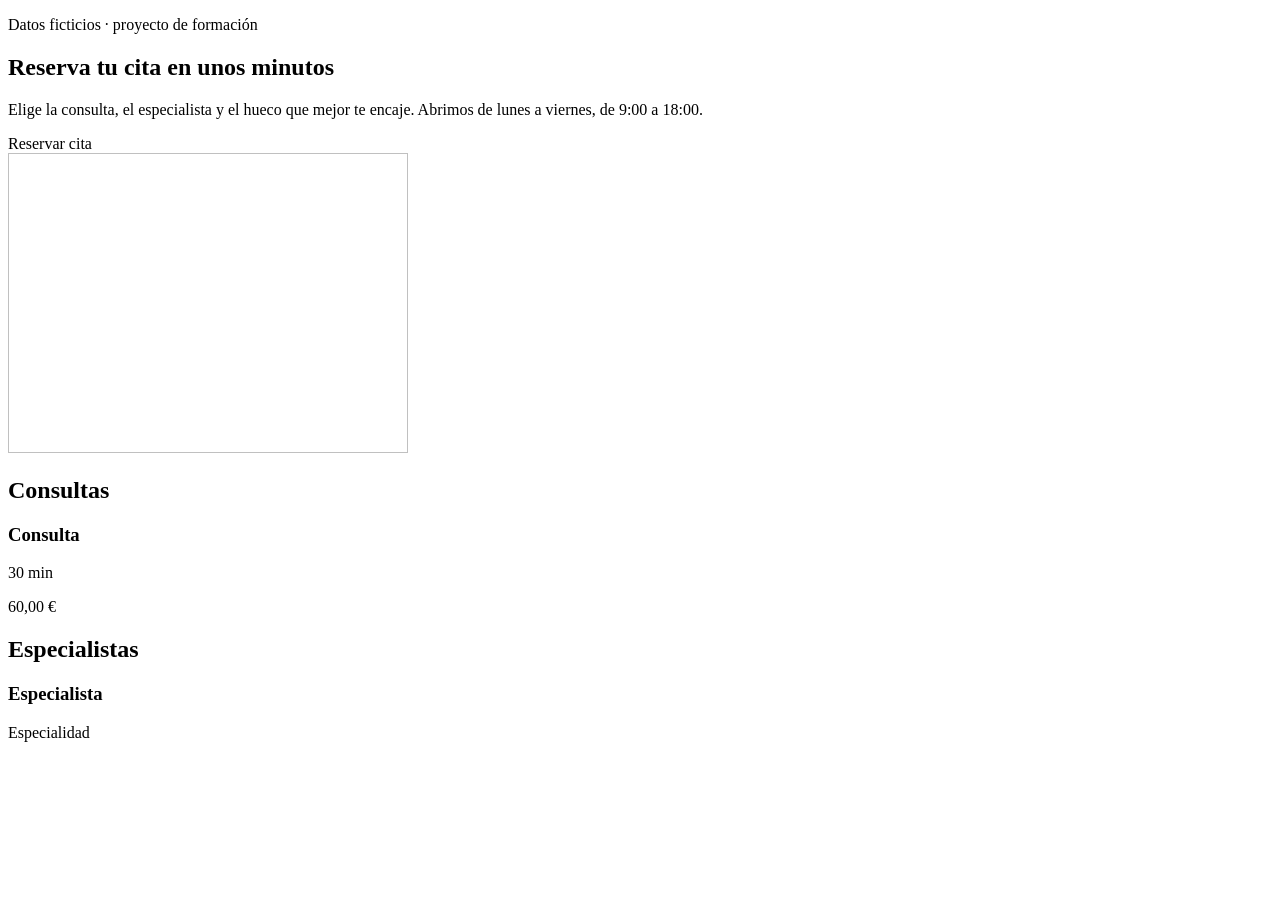
<file: src/main/resources/templates/index.html>
<!DOCTYPE html>
<html th:lang="${#locale.language}" xmlns:th="http://www.thymeleaf.org">
<head th:replace="~{fragments/layout :: head(#{title.home})}"></head>
<body>
<header class="top" th:replace="~{fragments/layout :: nav}"></header>

<main id="contenido">
    <section class="hero">
        <div class="hero-text">
            <p class="eyebrow" th:text="#{home.eyebrow}">Datos ficticios · proyecto de formación</p>
            <h1 th:text="#{home.title}">Reserva tu cita en unos minutos</h1>
            <p class="lead" th:text="#{home.lead}">Elige la consulta, el especialista y el hueco que mejor te encaje. Abrimos de lunes a viernes, de 9:00 a 18:00.</p>
            <a class="btn" th:href="@{/reservar}" th:text="#{home.book}">Reservar cita</a>
        </div>
        <img class="hero-image" th:src="@{/img/hero-appointment.svg}" th:alt="#{home.image-alt}" width="400" height="300">
    </section>

    <section>
        <h2 th:text="#{home.treatments}">Consultas</h2>
        <div class="grid">
            <article class="card" th:each="t : ${treatments}">
                <h3 th:text="${t.name}">Consulta</h3>
                <p class="meta" th:text="#{home.minutes(${t.durationMinutes})}">30 min</p>
                <p class="price" th:text="${#strings.concat(t.price, ' €')}">60,00 €</p>
            </article>
        </div>
    </section>

    <section>
        <h2 th:text="#{home.specialists}">Especialistas</h2>
        <div class="grid">
            <article class="card" th:each="s : ${specialists}">
                <h3 th:text="${s.name}">Especialista</h3>
                <p class="meta" th:text="${s.specialty}">Especialidad</p>
            </article>
        </div>
    </section>
</main>
</body>
</html>
</file>
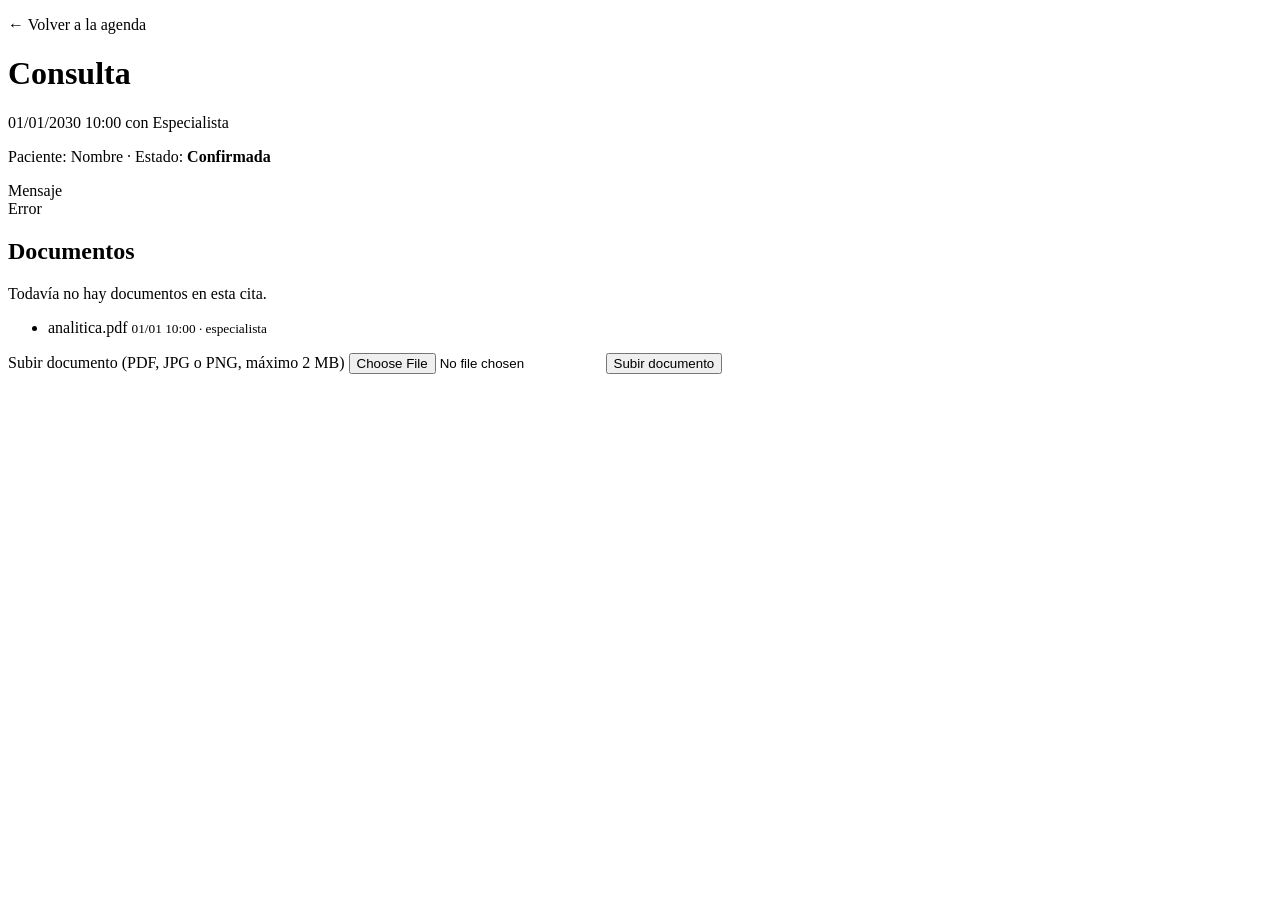
<file: src/main/resources/templates/agenda-cita.html>
<!DOCTYPE html>
<html th:lang="${#locale.language}" xmlns:th="http://www.thymeleaf.org">
<head th:replace="~{fragments/layout :: head(#{title.appointment})}"></head>
<body>
<header class="top" th:replace="~{fragments/layout :: nav}"></header>

<main id="contenido" class="narrow">
    <p><a th:href="@{/agenda}" th:text="#{common.back-agenda}">← Volver a la agenda</a></p>
    <h1 th:text="${appointment.treatment.name}">Consulta</h1>
    <p>
        <span th:text="${#temporals.format(appointment.startAt, 'dd/MM/yyyy HH:mm')}">01/01/2030 10:00</span>
        <span th:text="#{book.with}">con</span> <span th:text="${appointment.specialist.name}">Especialista</span>
    </p>
    <p class="meta">
        <span th:text="#{common.patient}">Paciente</span>: <span th:text="${appointment.patientName}">Nombre</span> ·
        <span th:text="#{common.status}">Estado</span>: <strong th:text="#{${'status.' + appointment.status.name()}}">Confirmada</strong>
    </p>

    <div class="alert ok" role="status" th:if="${message}" th:text="#{${message}}">Mensaje</div>
    <div class="alert error" role="alert" th:if="${bookingError}" th:text="#{${bookingError}}">Error</div>

    <section class="card">
        <h2 th:text="#{agenda.documents}">Documentos</h2>
        <p class="empty" th:if="${documents.isEmpty()}" th:text="#{agenda.no-documents}">Todavía no hay documentos en esta cita.</p>
        <ul th:unless="${documents.isEmpty()}">
            <li th:each="d : ${documents}">
                <span th:text="${d.fileName}">analitica.pdf</span>
                <small class="meta" th:text="${#temporals.format(d.uploadedAt, 'dd/MM HH:mm')} + ' · ' + ${d.uploadedBy}">01/01 10:00 · especialista</small>
            </li>
        </ul>

        <form class="form" method="post" enctype="multipart/form-data"
              th:action="@{/agenda/citas/{id}/documentos(id=${appointment.id})}">
            <label>
                <span th:text="#{agenda.upload-label}">Subir documento (PDF, JPG o PNG, máximo 2 MB)</span>
                <input type="file" name="file" accept="application/pdf,image/jpeg,image/png" required>
            </label>
            <button class="btn" type="submit" th:text="#{agenda.upload}">Subir documento</button>
        </form>
    </section>
</main>
</body>
</html>
</file>
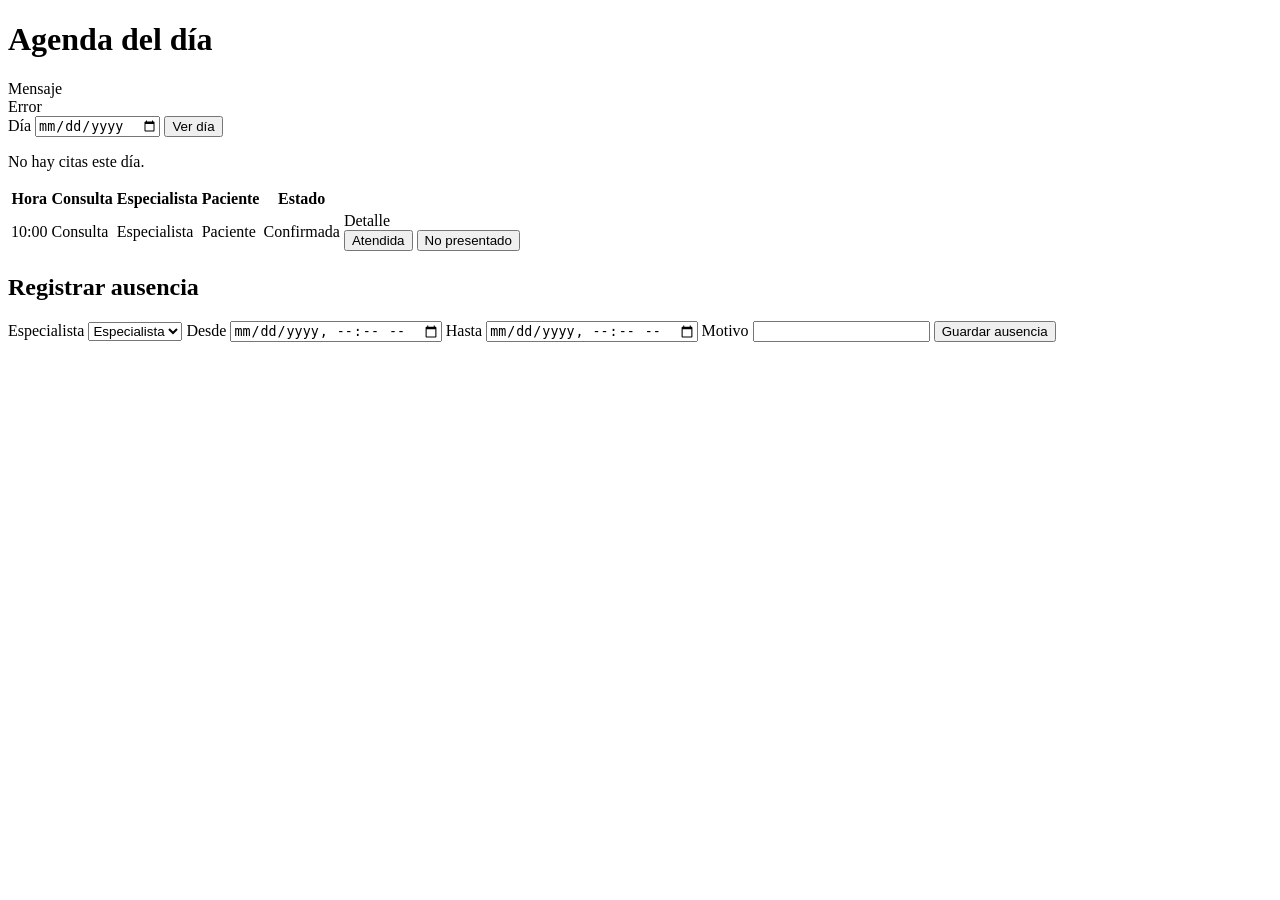
<file: src/main/resources/templates/agenda.html>
<!DOCTYPE html>
<html th:lang="${#locale.language}" xmlns:th="http://www.thymeleaf.org">
<head th:replace="~{fragments/layout :: head(#{title.agenda})}"></head>
<body>
<header class="top" th:replace="~{fragments/layout :: nav}"></header>

<main id="contenido">
    <h1 th:text="#{agenda.title}">Agenda del día</h1>

    <div class="alert ok" role="status" th:if="${message}" th:text="#{${message}}">Mensaje</div>
    <div class="alert error" role="alert" th:if="${bookingError}" th:text="#{${bookingError}}">Error</div>

    <form class="form" method="get" th:action="@{/agenda}">
        <label>
            <span th:text="#{common.day}">Día</span>
            <input type="date" name="date" th:value="${date}">
        </label>
        <button class="btn ghost" type="submit" th:text="#{agenda.view}">Ver día</button>
    </form>

    <p class="empty" th:if="${#lists.isEmpty(appointments)}" th:text="#{agenda.empty}">No hay citas este día.</p>

    <div class="table-wrap" tabindex="0" th:unless="${#lists.isEmpty(appointments)}">
        <table>
            <thead>
            <tr>
                <th scope="col" th:text="#{common.time}">Hora</th>
                <th scope="col" th:text="#{common.treatment}">Consulta</th>
                <th scope="col" th:text="#{common.specialist}">Especialista</th>
                <th scope="col" th:text="#{common.patient}">Paciente</th>
                <th scope="col" th:text="#{common.status}">Estado</th>
                <th scope="col"></th>
            </tr>
            </thead>
            <tbody>
            <tr th:each="a : ${appointments}">
                <td th:text="${#temporals.format(a.startAt, 'HH:mm')}">10:00</td>
                <td th:text="${a.treatment.name}">Consulta</td>
                <td th:text="${a.specialist.name}">Especialista</td>
                <td th:text="${a.patientName}">Paciente</td>
                <td th:text="#{${'status.' + a.status.name()}}">Confirmada</td>
                <td>
                    <a class="meta" th:href="@{/agenda/citas/{id}(id=${a.id})}" th:text="#{agenda.details}">Detalle</a>
                    <form th:if="${a.status.name() == 'CONFIRMADA'}" method="post"
                          th:action="@{/agenda/{id}/estado(id=${a.id})}">
                        <input type="hidden" name="date" th:value="${date}">
                        <button class="btn ghost" type="submit" name="status" value="ATENDIDA" th:text="#{status.ATENDIDA}">Atendida</button>
                        <button class="btn ghost" type="submit" name="status" value="NO_PRESENTADO" th:text="#{status.NO_PRESENTADO}">No presentado</button>
                    </form>
                </td>
            </tr>
            </tbody>
        </table>
    </div>

    <section class="card">
        <h2 th:text="#{agenda.absence-title}">Registrar ausencia</h2>
        <form class="form" method="post" th:action="@{/agenda/ausencias}">
            <label>
                <span th:text="#{common.specialist}">Especialista</span>
                <select name="specialistId">
                    <option th:each="s : ${specialists}" th:value="${s.id}" th:text="${s.name}">Especialista</option>
                </select>
            </label>
            <label>
                <span th:text="#{agenda.absence-from}">Desde</span>
                <input type="datetime-local" name="start" step="1800" required>
            </label>
            <label>
                <span th:text="#{agenda.absence-to}">Hasta</span>
                <input type="datetime-local" name="end" step="1800" required>
            </label>
            <label>
                <span th:text="#{common.reason}">Motivo</span>
                <input type="text" name="reason" maxlength="120" required>
            </label>
            <button class="btn" type="submit" th:text="#{agenda.absence-save}">Guardar ausencia</button>
        </form>
    </section>
</main>
</body>
</html>
</file>
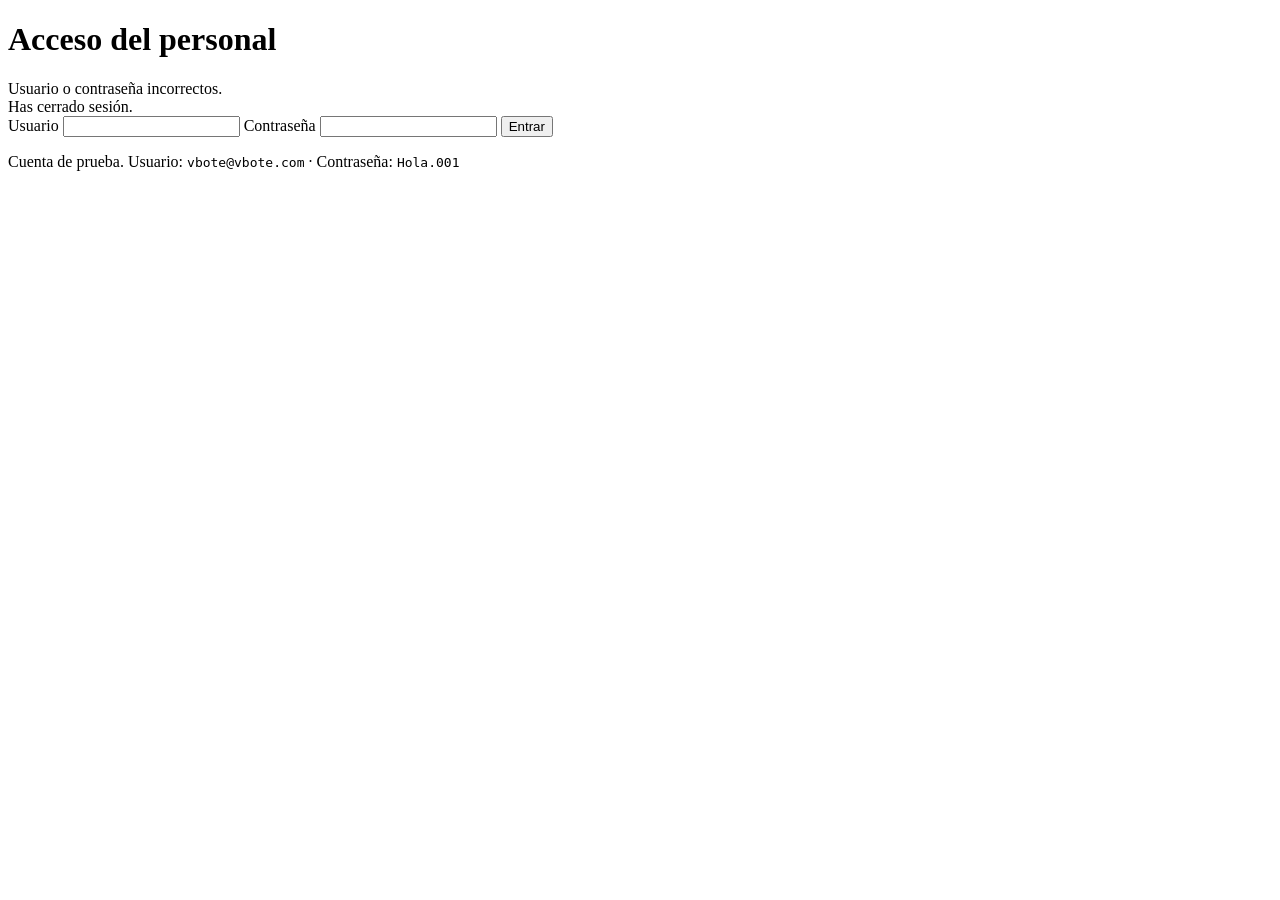
<file: src/main/resources/templates/login.html>
<!DOCTYPE html>
<html th:lang="${#locale.language}" xmlns:th="http://www.thymeleaf.org">
<head th:replace="~{fragments/layout :: head(#{title.login})}"></head>
<body>
<header class="top" th:replace="~{fragments/layout :: nav}"></header>

<main id="contenido" class="narrow">
    <h1 th:text="#{login.title}">Acceso del personal</h1>

    <div class="alert error" role="alert" th:if="${param.error}" th:text="#{login.error}">Usuario o contraseña incorrectos.</div>
    <div class="alert ok" role="status" th:if="${param.logout}" th:text="#{login.logged-out}">Has cerrado sesión.</div>

    <form id="login-form" class="form" method="post" th:action="@{/login}">
        <label>
            <span th:text="#{login.user}">Usuario</span>
            <input type="text" name="username" autocomplete="username" required>
        </label>
        <label>
            <span th:text="#{login.password}">Contraseña</span>
            <input type="password" name="password" autocomplete="current-password" required>
        </label>
        <button class="btn" type="button" th:data-error-message="#{login.failed}" th:text="#{login.submit}">Entrar</button>
    </form>
    <p class="hint" th:utext="#{login.hint}">Cuenta de prueba. Usuario: <code>vbote@vbote.com</code> · Contraseña: <code>Hola.001</code></p>
</main>
<script th:src="@{/js/login.js}"></script>
</body>
</html>
</file>
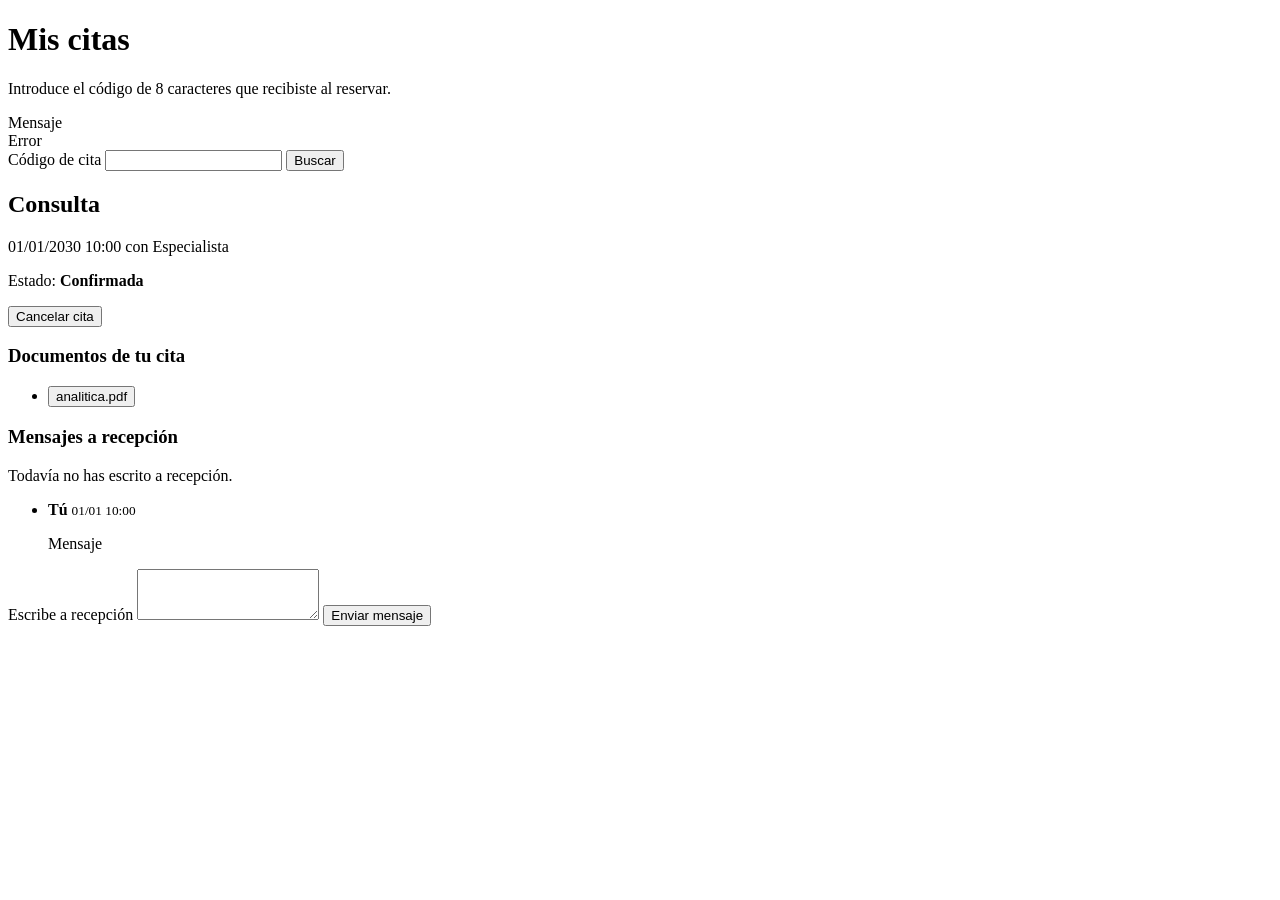
<file: src/main/resources/templates/mis-citas.html>
<!DOCTYPE html>
<html th:lang="${#locale.language}" xmlns:th="http://www.thymeleaf.org">
<head th:replace="~{fragments/layout :: head(#{title.appointments})}"></head>
<body>
<header class="top" th:replace="~{fragments/layout :: nav}"></header>

<main id="contenido" class="narrow">
    <h1 th:text="#{title.appointments}">Mis citas</h1>
    <p class="hint" th:text="#{appointments.hint}">Introduce el código de 8 caracteres que recibiste al reservar.</p>

    <div class="alert ok" role="status" th:if="${message}" th:text="#{${message}}">Mensaje</div>
    <div class="alert error" role="alert" th:if="${bookingError}" th:text="#{${bookingError}}">Error</div>

    <form class="form" method="post" th:action="@{/mis-citas}">
        <label>
            <span th:text="#{appointments.code-label}">Código de cita</span>
            <input type="text" name="codigo" maxlength="8" required autocomplete="off" th:value="${codigo}">
        </label>
        <button class="btn" type="submit" th:text="#{appointments.search}">Buscar</button>
    </form>

    <section class="card" th:if="${appointment}">
        <h2 th:text="${appointment.treatment.name}">Consulta</h2>
        <p>
            <span th:text="${#temporals.format(appointment.startAt, 'dd/MM/yyyy HH:mm')}">01/01/2030 10:00</span>
            <span th:text="#{book.with}">con</span> <span th:text="${appointment.specialist.name}">Especialista</span>
        </p>
        <p class="meta"><span th:text="#{common.status}">Estado</span>: <strong th:text="#{${'status.' + appointment.status.name()}}">Confirmada</strong></p>

        <form th:if="${appointment.status.name() == 'CONFIRMADA'}" method="post" th:action="@{/mis-citas/cancelar}">
            <input type="hidden" name="codigo" th:value="${appointment.code}">
            <button class="btn ghost" type="submit" th:text="#{appointments.cancel}">Cancelar cita</button>
        </form>

        <div th:unless="${documents.isEmpty()}">
            <h3 th:text="#{appointments.documents}">Documentos de tu cita</h3>
            <ul>
                <li th:each="d : ${documents}">
                    <form method="post" th:action="@{/mis-citas/documentos/{id}(id=${d.id})}">
                        <input type="hidden" name="codigo" th:value="${appointment.code}">
                        <button class="link" type="submit" th:text="${d.fileName}">analitica.pdf</button>
                    </form>
                </li>
            </ul>
        </div>

        <div>
            <h3 th:text="#{appointments.messages}">Mensajes a recepción</h3>
            <p class="empty" th:if="${messages.isEmpty()}" th:text="#{appointments.no-messages}">Todavía no has escrito a recepción.</p>
            <ul th:unless="${messages.isEmpty()}">
                <li th:each="m : ${messages}">
                    <strong th:text="${m.author.name() == 'PACIENTE'} ? #{author.patient-you} : #{author.reception}">Tú</strong>
                    <small class="meta" th:text="${#temporals.format(m.createdAt, 'dd/MM HH:mm')}">01/01 10:00</small>
                    <p th:text="${m.body}">Mensaje</p>
                </li>
            </ul>
            <form class="form" method="post" th:action="@{/mis-citas/mensajes}">
                <input type="hidden" name="codigo" th:value="${appointment.code}">
                <label>
                    <span th:text="#{appointments.write}">Escribe a recepción</span>
                    <textarea name="body" rows="3" maxlength="500" required></textarea>
                </label>
                <button class="btn ghost" type="submit" th:text="#{appointments.send}">Enviar mensaje</button>
            </form>
        </div>
    </section>
</main>
</body>
</html>
</file>
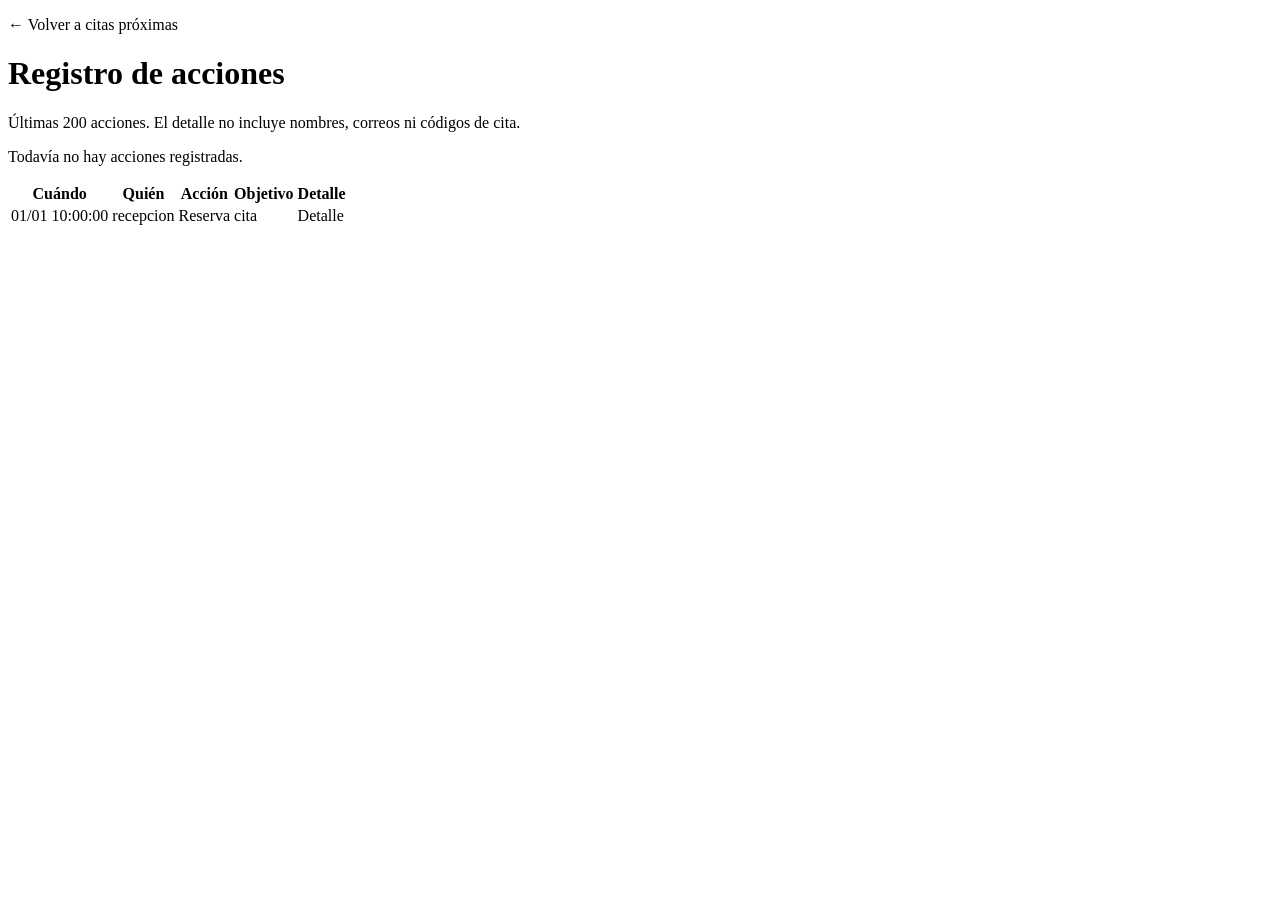
<file: src/main/resources/templates/recepcion-auditoria.html>
<!DOCTYPE html>
<html th:lang="${#locale.language}" xmlns:th="http://www.thymeleaf.org">
<head th:replace="~{fragments/layout :: head(#{title.audit})}"></head>
<body>
<header class="top" th:replace="~{fragments/layout :: nav}"></header>

<main id="contenido">
    <p><a th:href="@{/recepcion}" th:text="#{common.back-upcoming}">← Volver a citas próximas</a></p>
    <h1 th:text="#{audit.title}">Registro de acciones</h1>
    <p class="hint" th:text="#{audit.hint}">Últimas 200 acciones. El detalle no incluye nombres, correos ni códigos de cita.</p>

    <p class="empty" th:if="${events.isEmpty()}" th:text="#{audit.empty}">Todavía no hay acciones registradas.</p>

    <div class="table-wrap" tabindex="0" th:unless="${events.isEmpty()}">
        <table>
            <thead>
            <tr>
                <th scope="col" th:text="#{audit.when}">Cuándo</th>
                <th scope="col" th:text="#{audit.who}">Quién</th>
                <th scope="col" th:text="#{audit.action}">Acción</th>
                <th scope="col" th:text="#{audit.target}">Objetivo</th>
                <th scope="col" th:text="#{audit.detail}">Detalle</th>
            </tr>
            </thead>
            <tbody>
            <tr th:each="e : ${events}">
                <td th:text="${#temporals.format(e.occurredAt, 'dd/MM HH:mm:ss')}">01/01 10:00:00</td>
                <td th:text="${#messages.msgOrNull('actor.' + e.actor) ?: e.actor}">recepcion</td>
                <td th:text="#{${'audit.action.' + e.type.name()}}">Reserva</td>
                <td class="code" th:text="${e.target}">cita</td>
                <td th:text="${#messages.msgOrNull(e.detail) ?: e.detail}">Detalle</td>
            </tr>
            </tbody>
        </table>
    </div>
</main>
</body>
</html>
</file>
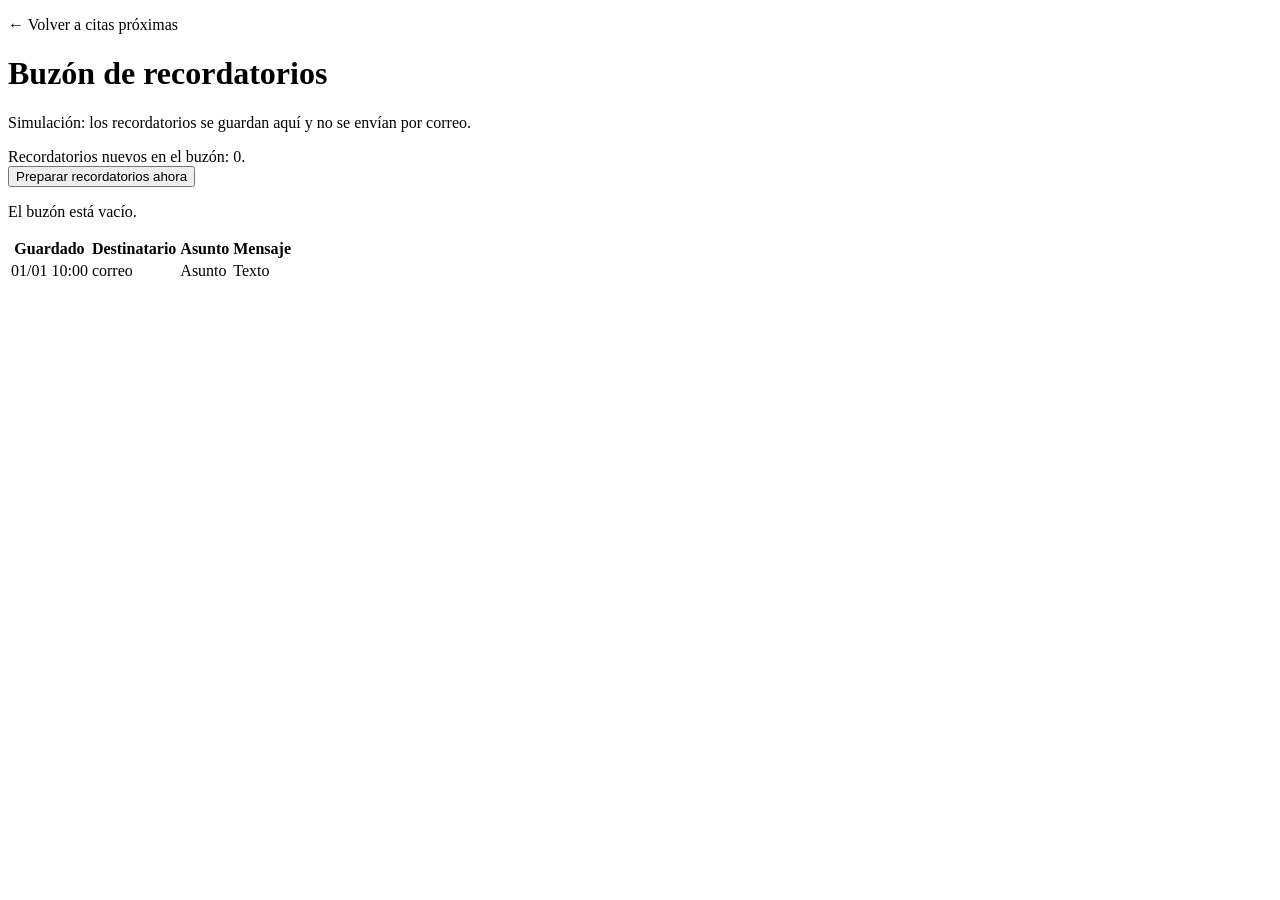
<file: src/main/resources/templates/recepcion-buzon.html>
<!DOCTYPE html>
<html th:lang="${#locale.language}" xmlns:th="http://www.thymeleaf.org">
<head th:replace="~{fragments/layout :: head(#{title.outbox})}"></head>
<body>
<header class="top" th:replace="~{fragments/layout :: nav}"></header>

<main id="contenido">
    <p><a th:href="@{/recepcion}" th:text="#{common.back-upcoming}">← Volver a citas próximas</a></p>
    <h1 th:text="#{outbox.title}">Buzón de recordatorios</h1>
    <p class="hint" th:text="#{outbox.hint}">Simulación: los recordatorios se guardan aquí y no se envían por correo.</p>

    <div class="alert ok" role="status" th:if="${sent != null}" th:text="#{outbox.sent(${sent})}">Recordatorios nuevos en el buzón: 0.</div>

    <form method="post" th:action="@{/recepcion/buzon/enviar}">
        <button class="btn ghost" type="submit" th:text="#{outbox.prepare}">Preparar recordatorios ahora</button>
    </form>

    <p class="empty" th:if="${notifications.isEmpty()}" th:text="#{outbox.empty}">El buzón está vacío.</p>

    <div class="table-wrap" tabindex="0" th:unless="${notifications.isEmpty()}">
        <table>
            <thead>
            <tr>
                <th scope="col" th:text="#{outbox.saved}">Guardado</th>
                <th scope="col" th:text="#{outbox.recipient}">Destinatario</th>
                <th scope="col" th:text="#{outbox.subject}">Asunto</th>
                <th scope="col" th:text="#{outbox.body}">Mensaje</th>
            </tr>
            </thead>
            <tbody>
            <tr th:each="n : ${notifications}">
                <td th:text="${#temporals.format(n.sentAt, 'dd/MM HH:mm')}">01/01 10:00</td>
                <td th:text="${n.recipient}">correo</td>
                <td th:text="${n.subject}">Asunto</td>
                <td th:text="${n.body}">Texto</td>
            </tr>
            </tbody>
        </table>
    </div>
</main>
</body>
</html>
</file>
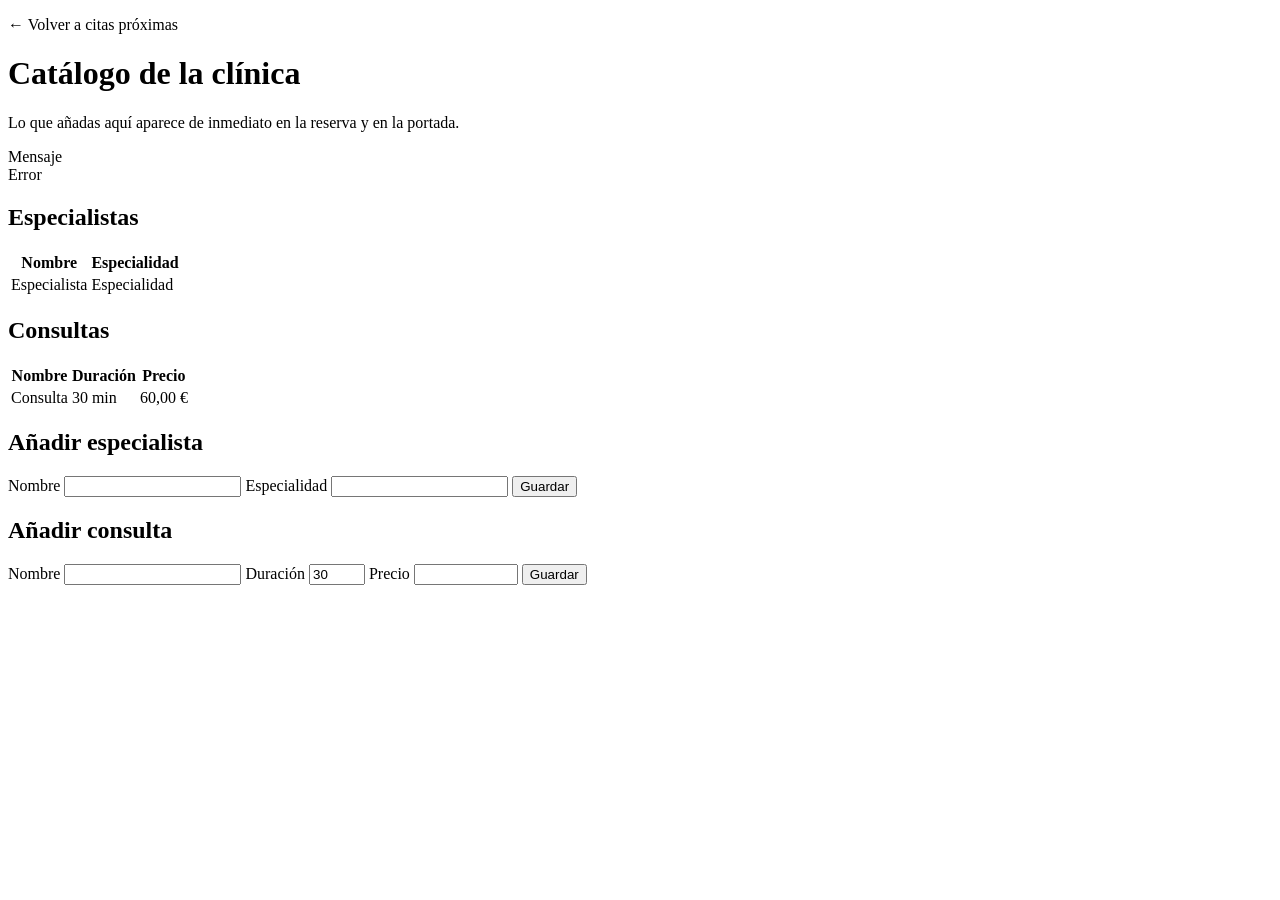
<file: src/main/resources/templates/recepcion-catalogo.html>
<!DOCTYPE html>
<html th:lang="${#locale.language}" xmlns:th="http://www.thymeleaf.org">
<head th:replace="~{fragments/layout :: head(#{title.catalog})}"></head>
<body>
<header class="top" th:replace="~{fragments/layout :: nav}"></header>

<main id="contenido">
    <p><a th:href="@{/recepcion}" th:text="#{common.back-upcoming}">← Volver a citas próximas</a></p>
    <h1 th:text="#{catalog.title}">Catálogo de la clínica</h1>
    <p class="hint" th:text="#{catalog.hint}">Lo que añadas aquí aparece de inmediato en la reserva y en la portada.</p>

    <div class="alert ok" role="status" th:if="${message}" th:text="#{${message}}">Mensaje</div>
    <div class="alert error" role="alert" th:if="${bookingError}" th:text="#{${bookingError}}">Error</div>

    <h2 th:text="#{catalog.specialists}">Especialistas</h2>
    <div class="table-wrap" tabindex="0">
        <table>
            <thead>
            <tr>
                <th scope="col" th:text="#{common.name}">Nombre</th>
                <th scope="col" th:text="#{catalog.specialty}">Especialidad</th>
            </tr>
            </thead>
            <tbody>
            <tr th:each="s : ${specialists}">
                <td th:text="${s.name}">Especialista</td>
                <td th:text="${s.specialty}">Especialidad</td>
            </tr>
            </tbody>
        </table>
    </div>

    <h2 th:text="#{catalog.treatments}">Consultas</h2>
    <div class="table-wrap" tabindex="0">
        <table>
            <thead>
            <tr>
                <th scope="col" th:text="#{common.name}">Nombre</th>
                <th scope="col" th:text="#{catalog.duration}">Duración</th>
                <th scope="col" th:text="#{catalog.price}">Precio</th>
            </tr>
            </thead>
            <tbody>
            <tr th:each="t : ${treatments}">
                <td th:text="${t.name}">Consulta</td>
                <td th:text="#{home.minutes(${t.durationMinutes})}">30 min</td>
                <td th:text="${#strings.concat(t.price, ' €')}">60,00 €</td>
            </tr>
            </tbody>
        </table>
    </div>

    <section class="card">
        <h2 th:text="#{catalog.add-specialist}">Añadir especialista</h2>
        <form class="form" method="post" th:action="@{/recepcion/catalogo/especialistas}">
            <label>
                <span th:text="#{common.name}">Nombre</span>
                <input type="text" name="name" maxlength="120" required>
            </label>
            <label>
                <span th:text="#{catalog.specialty}">Especialidad</span>
                <input type="text" name="specialty" maxlength="120" required>
            </label>
            <button class="btn" type="submit" th:text="#{catalog.save}">Guardar</button>
        </form>
    </section>

    <section class="card">
        <h2 th:text="#{catalog.add-treatment}">Añadir consulta</h2>
        <form class="form" method="post" th:action="@{/recepcion/catalogo/consultas}">
            <label>
                <span th:text="#{common.name}">Nombre</span>
                <input type="text" name="name" maxlength="120" required>
            </label>
            <label>
                <span th:text="#{catalog.duration}">Duración</span>
                <input type="number" name="durationMinutes" min="5" max="240" step="5" value="30" required>
            </label>
            <label>
                <span th:text="#{catalog.price}">Precio</span>
                <input type="number" name="price" min="0" max="999999.99" step="0.01" required>
            </label>
            <button class="btn" type="submit" th:text="#{catalog.save}">Guardar</button>
        </form>
    </section>
</main>
</body>
</html>
</file>
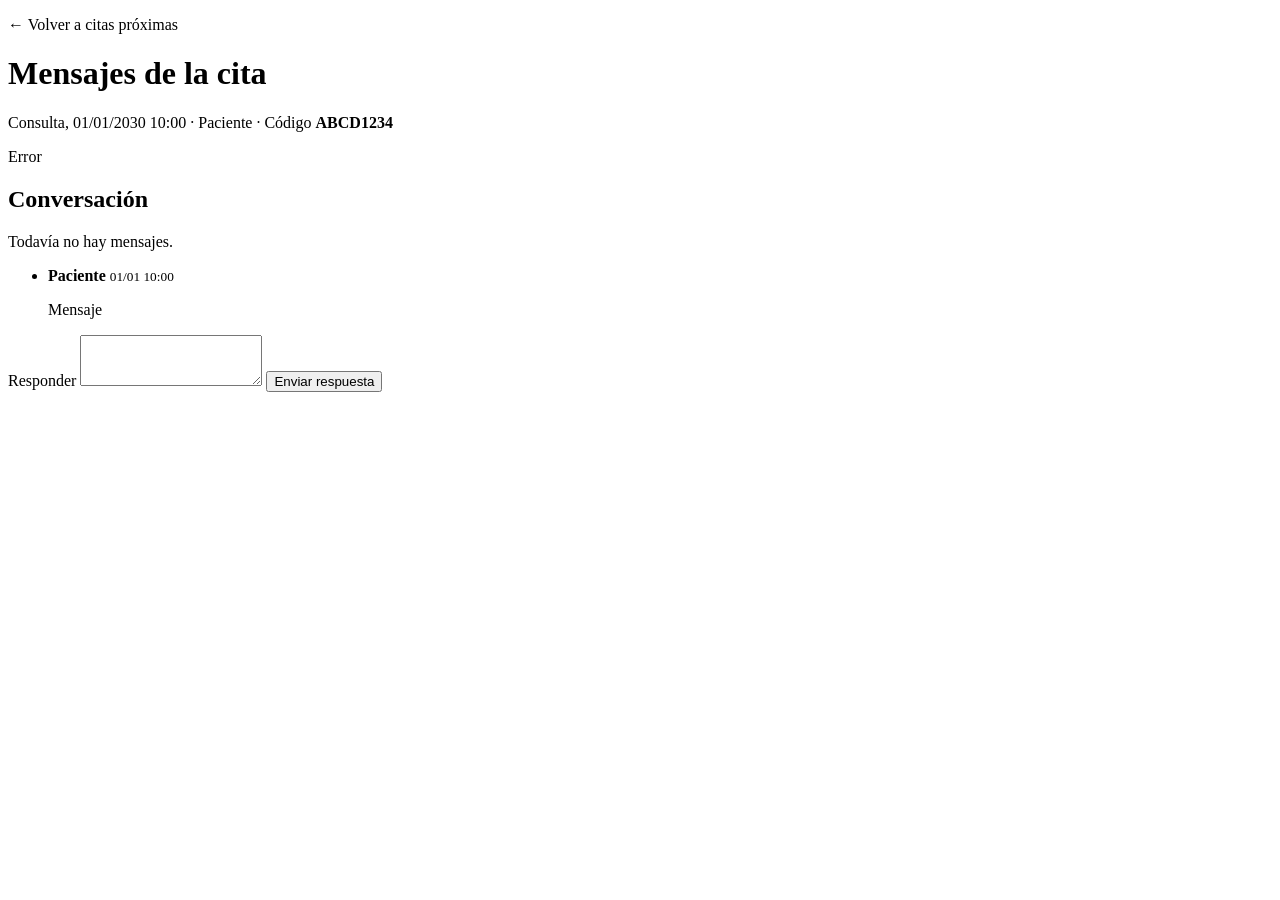
<file: src/main/resources/templates/recepcion-cita.html>
<!DOCTYPE html>
<html th:lang="${#locale.language}" xmlns:th="http://www.thymeleaf.org">
<head th:replace="~{fragments/layout :: head(#{title.reception-thread})}"></head>
<body>
<header class="top" th:replace="~{fragments/layout :: nav}"></header>

<main id="contenido" class="narrow">
    <p><a th:href="@{/recepcion}" th:text="#{common.back-upcoming}">← Volver a citas próximas</a></p>
    <h1 th:text="#{title.reception-thread}">Mensajes de la cita</h1>
    <p>
        <span th:text="${appointment.treatment.name}">Consulta</span>,
        <span th:text="${#temporals.format(appointment.startAt, 'dd/MM/yyyy HH:mm')}">01/01/2030 10:00</span>
        · <span th:text="${appointment.patientName}">Paciente</span>
        · <span th:text="#{common.code}">Código</span> <strong class="code" th:text="${appointment.code}">ABCD1234</strong>
    </p>

    <div class="alert error" role="alert" th:if="${bookingError}" th:text="#{${bookingError}}">Error</div>

    <section class="card">
        <h2 th:text="#{reception.conversation}">Conversación</h2>
        <p class="empty" th:if="${messages.isEmpty()}" th:text="#{reception.no-messages}">Todavía no hay mensajes.</p>
        <ul th:unless="${messages.isEmpty()}">
            <li th:each="m : ${messages}">
                <strong th:text="${m.author.name() == 'PACIENTE'} ? #{author.patient} : #{author.reception}">Paciente</strong>
                <small class="meta" th:text="${#temporals.format(m.createdAt, 'dd/MM HH:mm')}">01/01 10:00</small>
                <p th:text="${m.body}">Mensaje</p>
            </li>
        </ul>

        <form class="form" method="post" th:action="@{/recepcion/citas/{id}/mensajes(id=${appointment.id})}">
            <label>
                <span th:text="#{reception.reply}">Responder</span>
                <textarea name="body" rows="3" maxlength="500" required></textarea>
            </label>
            <button class="btn" type="submit" th:text="#{reception.send-reply}">Enviar respuesta</button>
        </form>
    </section>
</main>
</body>
</html>
</file>
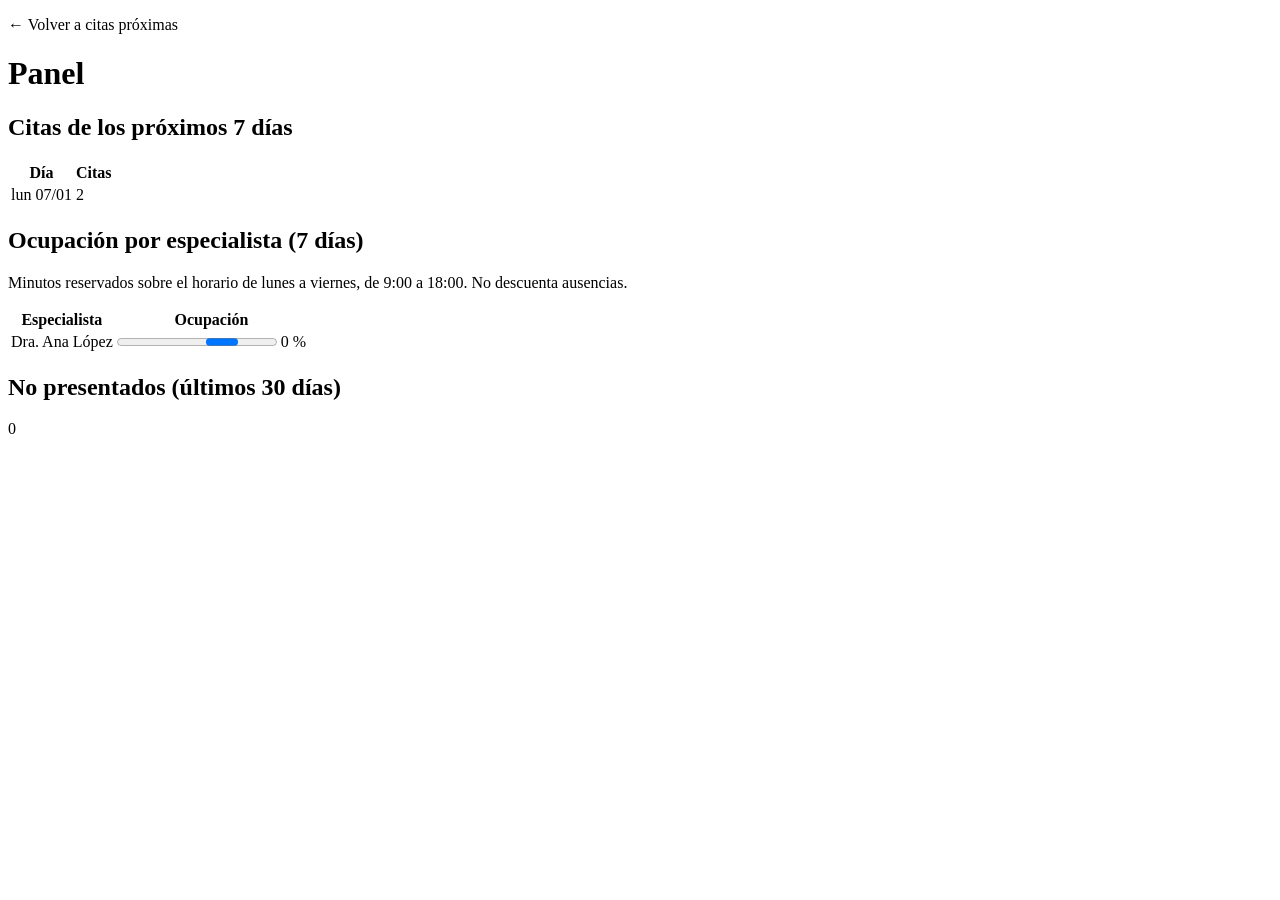
<file: src/main/resources/templates/recepcion-panel.html>
<!DOCTYPE html>
<html th:lang="${#locale.language}" xmlns:th="http://www.thymeleaf.org">
<head th:replace="~{fragments/layout :: head(#{title.panel})}"></head>
<body>
<header class="top" th:replace="~{fragments/layout :: nav}"></header>

<main id="contenido">
    <p><a th:href="@{/recepcion}" th:text="#{common.back-upcoming}">← Volver a citas próximas</a></p>
    <h1 th:text="#{panel.title}">Panel</h1>

    <section class="card">
        <h2 th:text="#{panel.next-week}">Citas de los próximos 7 días</h2>
        <div class="table-wrap" tabindex="0">
            <table>
                <thead>
                <tr>
                    <th scope="col" th:text="#{common.day}">Día</th>
                    <th scope="col" th:text="#{panel.count}">Citas</th>
                </tr>
                </thead>
                <tbody>
                <tr th:each="d : ${panel.nextWeek}">
                    <td th:text="${#temporals.format(d.day, 'EEE dd/MM')}">lun 07/01</td>
                    <td th:text="${d.appointments}">2</td>
                </tr>
                </tbody>
            </table>
        </div>
    </section>

    <section class="card">
        <h2 th:text="#{panel.occupancy}">Ocupación por especialista (7 días)</h2>
        <p class="hint" th:text="#{panel.occupancy-hint}">Minutos reservados sobre el horario de lunes a viernes, de 9:00 a 18:00. No descuenta ausencias.</p>
        <div class="table-wrap" tabindex="0">
            <table>
                <thead>
                <tr>
                    <th scope="col" th:text="#{common.specialist}">Especialista</th>
                    <th scope="col" th:text="#{panel.occupancy-col}">Ocupación</th>
                </tr>
                </thead>
                <tbody>
                <tr th:each="o : ${panel.occupancy}">
                    <td th:text="${o.specialist}">Dra. Ana López</td>
                    <td>
                        <progress max="100" th:value="${o.percent}">0</progress>
                        <span th:text="${o.percent} + ' %'">0 %</span>
                    </td>
                </tr>
                </tbody>
            </table>
        </div>
    </section>

    <section class="card">
        <h2 th:text="#{panel.no-shows}">No presentados (últimos 30 días)</h2>
        <p class="stat" th:text="${panel.noShowsLast30Days}">0</p>
    </section>
</main>
</body>
</html>
</file>
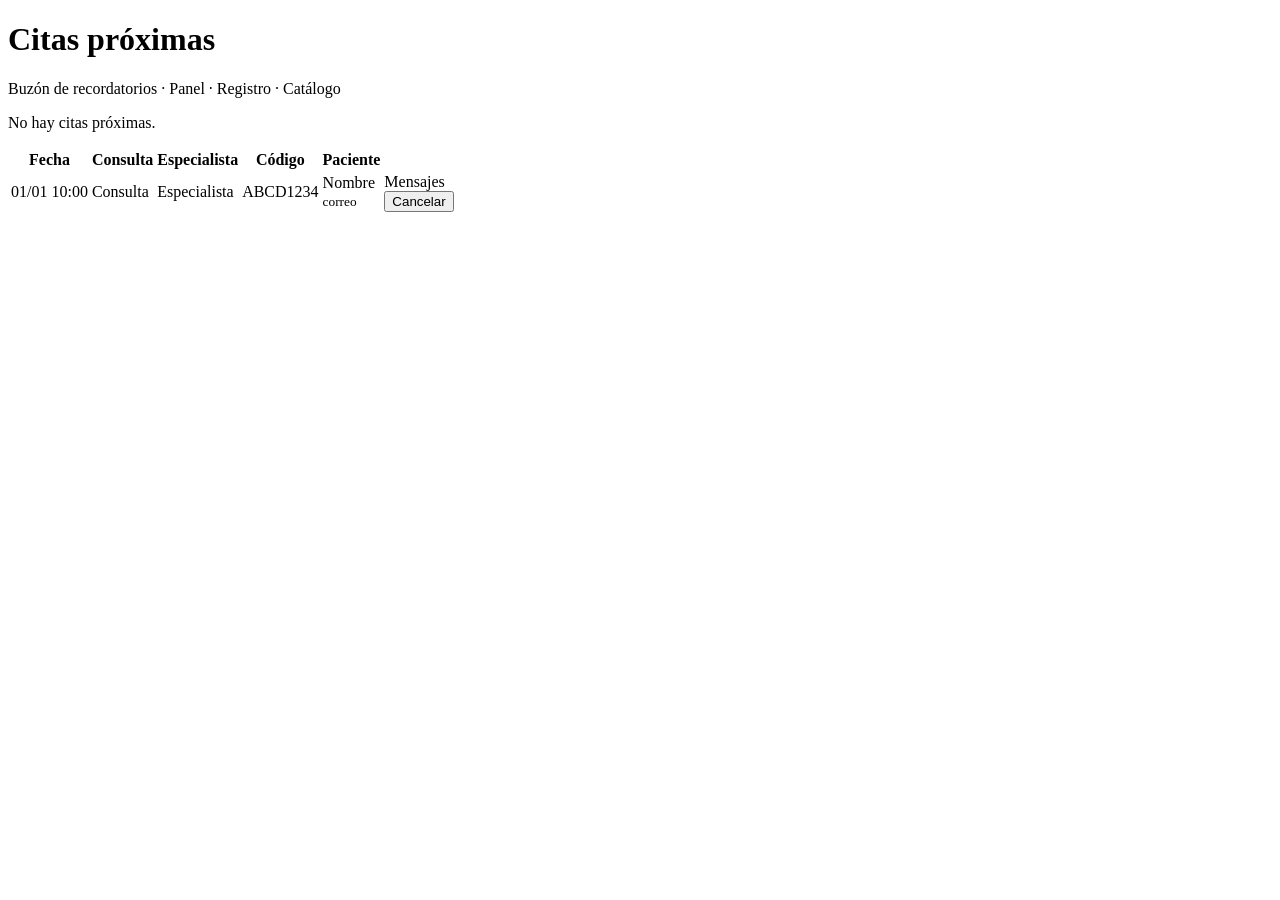
<file: src/main/resources/templates/recepcion.html>
<!DOCTYPE html>
<html th:lang="${#locale.language}" xmlns:th="http://www.thymeleaf.org">
<head th:replace="~{fragments/layout :: head(#{title.reception})}"></head>
<body>
<header class="top" th:replace="~{fragments/layout :: nav}"></header>

<main id="contenido">
    <h1 th:text="#{reception.title}">Citas próximas</h1>

    <p><a th:href="@{/recepcion/buzon}" th:text="#{reception.outbox}">Buzón de recordatorios</a> · <a th:href="@{/recepcion/panel}" th:text="#{reception.panel}">Panel</a> · <a th:href="@{/recepcion/auditoria}" th:text="#{reception.audit}">Registro</a> · <a th:href="@{/recepcion/catalogo}" th:text="#{reception.catalog}">Catálogo</a></p>

    <p class="empty" th:if="${#lists.isEmpty(appointments)}" th:text="#{reception.none}">No hay citas próximas.</p>

    <div class="table-wrap" tabindex="0" th:unless="${#lists.isEmpty(appointments)}">
        <table>
            <thead>
            <tr>
                <th scope="col" th:text="#{common.date}">Fecha</th>
                <th scope="col" th:text="#{common.treatment}">Consulta</th>
                <th scope="col" th:text="#{common.specialist}">Especialista</th>
                <th scope="col" th:text="#{common.code}">Código</th>
                <th scope="col" th:text="#{common.patient}">Paciente</th>
                <th scope="col"></th>
            </tr>
            </thead>
            <tbody>
            <tr th:each="a : ${appointments}">
                <td th:text="${#temporals.format(a.startAt, 'dd/MM HH:mm')}">01/01 10:00</td>
                <td th:text="${a.treatment.name}">Consulta</td>
                <td th:text="${a.specialist.name}">Especialista</td>
                <td class="code" th:text="${a.code}">ABCD1234</td>
                <td>
                    <span th:text="${a.patientName}">Nombre</span><br>
                    <small class="meta" th:text="${a.patientEmail}">correo</small>
                </td>
                <td>
                    <a class="meta" th:href="@{/recepcion/citas/{id}(id=${a.id})}" th:text="#{reception.messages}">Mensajes</a>
                    <form method="post" th:action="@{/recepcion/{id}/cancelar(id=${a.id})}">
                        <button class="btn ghost" type="submit" th:text="#{reception.cancel}">Cancelar</button>
                    </form>
                </td>
            </tr>
            </tbody>
        </table>
    </div>
</main>
</body>
</html>
</file>
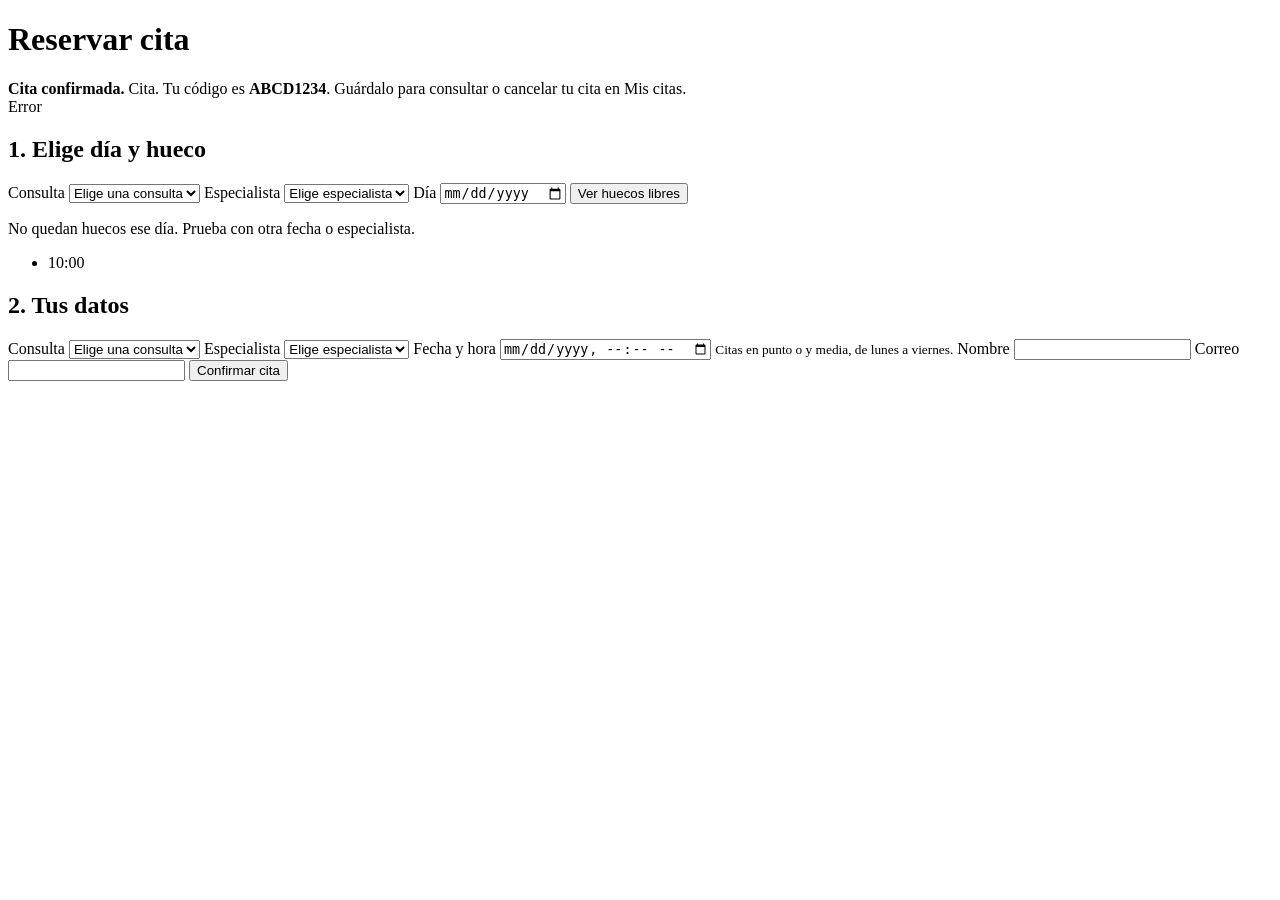
<file: src/main/resources/templates/reservar.html>
<!DOCTYPE html>
<html th:lang="${#locale.language}" xmlns:th="http://www.thymeleaf.org">
<head th:replace="~{fragments/layout :: head(#{title.book})}"></head>
<body>
<header class="top" th:replace="~{fragments/layout :: nav}"></header>

<main id="contenido" class="narrow">
    <h1 th:text="#{book.title}">Reservar cita</h1>

    <div class="alert ok" role="status" th:if="${confirmed}">
        <strong th:text="#{book.confirmed}">Cita confirmada.</strong>
        <span th:text="#{book.summary(${#temporals.format(confirmed.startAt, 'dd/MM/yyyy HH:mm')}, ${confirmed.treatment.name}, ${confirmed.specialist.name})}">Cita</span>.
        <span th:text="#{book.your-code}">Tu código es</span> <strong class="code" th:text="${confirmed.code}">ABCD1234</strong>.
        <span th:text="#{book.keep-code}">Guárdalo para consultar o cancelar tu cita en</span> <a th:href="@{/mis-citas}" th:text="#{nav.appointments}">Mis citas</a>.
    </div>

    <div class="alert error" role="alert" th:if="${bookingError}" th:text="#{${bookingError}}">Error</div>

    <h2 th:text="#{book.step1}">1. Elige día y hueco</h2>
    <form class="form booking-search" method="get" th:action="@{/reservar}">
        <label>
            <span th:text="#{common.treatment}">Consulta</span>
            <select name="treatmentId">
                <option value="" th:text="#{book.pick-treatment}">Elige una consulta</option>
                <option th:each="t : ${treatments}" th:value="${t.id}" th:selected="${t.id == form.treatmentId}"
                        th:text="#{option.duration(${t.name}, ${t.durationMinutes})}">Consulta</option>
            </select>
        </label>

        <label>
            <span th:text="#{common.specialist}">Especialista</span>
            <select name="specialistId">
                <option value="" th:text="#{book.pick-specialist}">Elige especialista</option>
                <option th:each="s : ${specialists}" th:value="${s.id}" th:selected="${s.id == form.specialistId}"
                        th:text="${s.name} + ' · ' + ${s.specialty}">Especialista</option>
            </select>
        </label>

        <label>
            <span th:text="#{common.day}">Día</span>
            <input type="date" name="date" th:value="${date}">
        </label>

        <button class="btn ghost" type="submit" th:text="#{book.search}">Ver huecos libres</button>
    </form>

    <div th:if="${slots != null}">
        <p class="empty" th:if="${slots.isEmpty()}" th:text="#{book.no-slots}">No quedan huecos ese día. Prueba con otra fecha o especialista.</p>
        <ul class="slots" th:unless="${slots.isEmpty()}">
            <li th:each="s : ${slots}">
                <a class="btn ghost" th:href="@{/reservar(treatmentId=${form.treatmentId},specialistId=${form.specialistId},date=${date},start=${s})}"
                   th:text="${#temporals.format(s, 'HH:mm')}">10:00</a>
            </li>
        </ul>
    </div>

    <h2 th:text="#{book.step2}">2. Tus datos</h2>
    <form class="form" method="post" th:action="@{/reservar}" th:object="${form}" novalidate>
        <label>
            <span th:text="#{common.treatment}">Consulta</span>
            <select th:field="*{treatmentId}">
                <option value="" th:text="#{book.pick-treatment}">Elige una consulta</option>
                <option th:each="t : ${treatments}" th:value="${t.id}"
                        th:text="#{option.duration(${t.name}, ${t.durationMinutes})}">Consulta</option>
            </select>
            <small class="error-text" th:if="${#fields.hasErrors('treatmentId')}" th:errors="*{treatmentId}"></small>
        </label>

        <label>
            <span th:text="#{common.specialist}">Especialista</span>
            <select th:field="*{specialistId}">
                <option value="" th:text="#{book.pick-specialist}">Elige especialista</option>
                <option th:each="s : ${specialists}" th:value="${s.id}"
                        th:text="${s.name} + ' · ' + ${s.specialty}">Especialista</option>
            </select>
            <small class="error-text" th:if="${#fields.hasErrors('specialistId')}" th:errors="*{specialistId}"></small>
        </label>

        <label>
            <span th:text="#{book.datetime}">Fecha y hora</span>
            <input type="datetime-local" th:field="*{start}" step="1800">
            <small class="hint" th:text="#{book.datetime-hint}">Citas en punto o y media, de lunes a viernes.</small>
            <small class="error-text" th:if="${#fields.hasErrors('start')}" th:errors="*{start}"></small>
        </label>

        <label>
            <span th:text="#{common.name}">Nombre</span>
            <input type="text" th:field="*{patientName}" maxlength="80" autocomplete="name">
            <small class="error-text" th:if="${#fields.hasErrors('patientName')}" th:errors="*{patientName}"></small>
        </label>

        <label>
            <span th:text="#{common.email}">Correo</span>
            <input type="email" th:field="*{patientEmail}" autocomplete="email">
            <small class="error-text" th:if="${#fields.hasErrors('patientEmail')}" th:errors="*{patientEmail}"></small>
        </label>

        <button class="btn" type="submit" th:text="#{book.submit}">Confirmar cita</button>
    </form>
</main>
</body>
</html>
</file>
